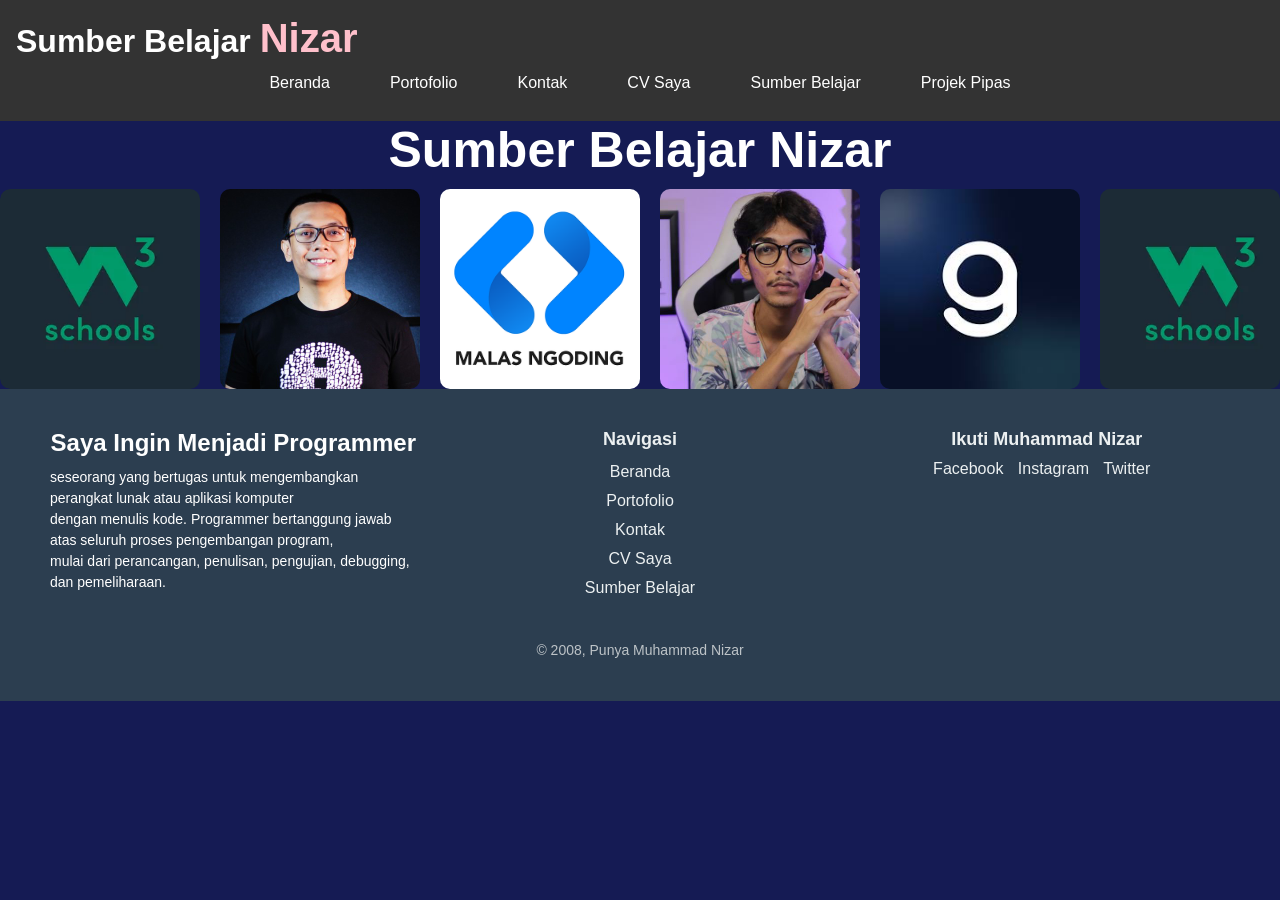
<file: belajar.html>
<!DOCTYPE html>
<html lang="en">
<head>
    <meta charset="UTF-8">
    <meta name="viewport" content="width=device-width, initial-scale=1.0">
    <link rel="stylesheet" href="css.css">
    <title>Potofolio Nizar</title>
</head>
<header>
  <h1>
    Sumber Belajar <span>Nizar<span>
  </h1>
    <nav>
        <ul>
            <li><a href="index.html">Beranda</a></li>
            <li><a href="portofolio.html">Portofolio</a></li>
            <li><a href="kontak.html">Kontak</a></li>
            <li><a href="tambahan.html">CV Saya</a> </li>
            <li><a href="belajar.html">Sumber Belajar</a></li>
            <li><a href="pipas.html">Projek Pipas</a></li>
        </ul>
    </nav>
</header>
<body>
  <main1>
    <h2 style="text-align: center; font-size: 50px;">
      Sumber Belajar Nizar
    </h2>
    <div class="sumbel">
      <div class="sumbel-wrapper">
        <img src="w3sc.webp" alt="Image 1">
        <img src="sandhi.jpeg" alt="Image 2">
        <img src="mlscd.webp" alt="Image 3">
        <img src="dea.jpg" alt="Image 4">
        <img src="dcdng.jpeg" alt="Image 5">

        <img src="w3sc.webp" alt="Image 1">
        <img src="sandhi.jpeg" alt="Image 2">
        <img src="mlscd.webp" alt="Image 3">
        <img src="dea.jpg" alt="Image 4">
        <img src="dcdng.jpeg" alt="Image 5">

        <img src="w3sc.webp" alt="Image 1">
        <img src="sandhi.jpeg" alt="Image 2">
        <img src="mlscd.webp" alt="Image 3">
        <img src="dea.jpg" alt="Image 4">
        <img src="dcdng.jpeg" alt="Image 5">
      </div>
    </div>
  </main1>

    <footer>
        <div class="footer-container">
          <div class="footer-logo">
            <h3>Saya Ingin Menjadi Programmer</h3>
            <p style="text-align: left;">
                seseorang yang bertugas untuk mengembangkan perangkat lunak atau aplikasi komputer</br>
                dengan menulis kode. Programmer bertanggung jawab atas seluruh proses pengembangan program,</br>
                mulai dari perancangan, penulisan, pengujian, debugging, dan pemeliharaan.
            </p>
          </div>
    
          <div class="footer-nav">
            <h4>Navigasi</h4>
            <ul>
                <li><a href="utama.html">Beranda</a></li>
                <li><a href="portofolio.html">Portofolio</a></li>
                <li><a href="kontak.html">Kontak</a></li>
                <li><a href="tambahan.html">CV Saya</a></li>
                <li><a href="belajar.html">Sumber Belajar</a></li>
            </ul>
          </div>
    
          <div class="footer-social">
            <h4>Ikuti Muhammad Nizar</h4>
            <div>
              <a href="belum di isi">Facebook</a>
              <a href="https://www.instagram.com/n22zvrr/">Instagram</a>
              <a href="belum di isi">Twitter</a>
            </div>
          </div>
        </div>
    
        <div class="footer-bottom">
          <p style="text-align: center;">&copy; 2008, Punya Muhammad Nizar</p>
        </div>
      </footer>
</body>
</html>
</file>
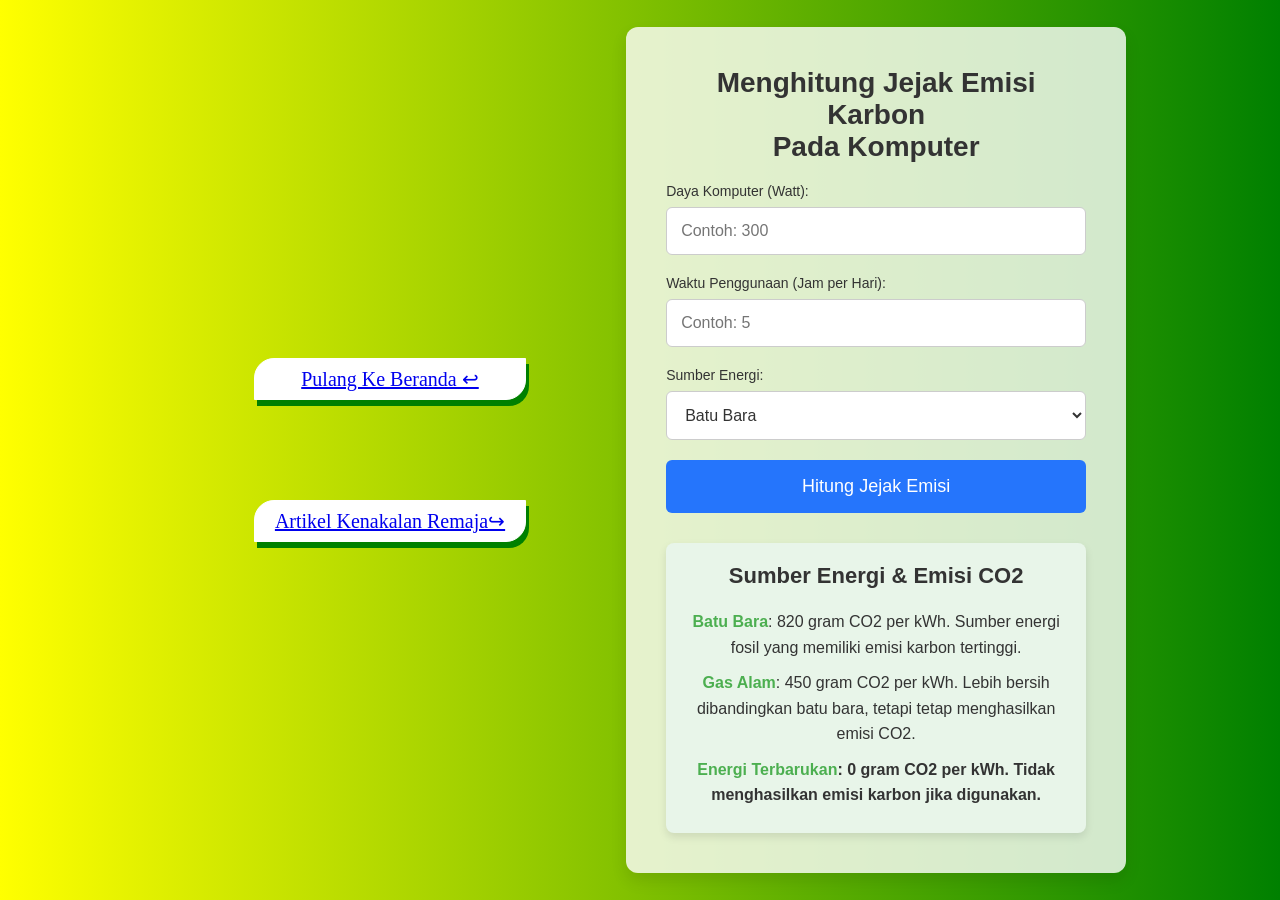
<file: pipas.html>
<!DOCTYPE html>
<html lang="id">
<head>
    <meta charset="UTF-8">
    <meta name="viewport" content="width=device-width, initial-scale=1.0">
    <title>Kalkulator Jejak Emisi Karbon Komputer</title>
    <link rel="stylesheet" href="pipas.css">
</head>
<body>
    <header>
        <div class="button">
            <p style="font-family: Georgia; text-align: center; font-size: 20px;"><a href="index.html">Pulang Ke Beranda ↩</a></p>
        </div>
        <div class="button">
            <p style="font-family: Georgia; text-align: center; font-size: 20px;"><a href="pipasartikel.html">Artikel Kenakalan Remaja↪</a></p>
        </div>
    </header>
    <div class="container">
        <h1>Menghitung Jejak Emisi Karbon</br>Pada Komputer</h1>

        <form id="carbonForm">
            <div class="input-group">
                <label for="powerUsage">Daya Komputer (Watt):</label>
                <input type="number" id="powerUsage" placeholder="Contoh: 300" required>
            </div>

            <div class="input-group">
                <label for="hours">Waktu Penggunaan (Jam per Hari):</label>
                <input type="number" id="hours" placeholder="Contoh: 5" required>
            </div>

            <div class="input-group">
                <label for="energySource">Sumber Energi:</label>
                <select id="energySource">
                    <option value="coal">Batu Bara</option>
                    <option value="naturalGas">Gas Alam</option>
                    <option value="renewable">Energi Terbarukan</option>
                </select>
            </div>

            <button type="submit">Hitung Jejak Emisi</button>
        </form>

        <div id="result" class="result">
            <h3>Hasil Jejak Emisi Karbon:</h3>
            <p id="carbonOutput"></p>
        </div>

        <div id="co2Info" class="co2-info">
            <h2>Sumber Energi & Emisi CO2</h2>
            <ul>
                <li><strong>Batu Bara</strong>: 820 gram CO2 per kWh. Sumber energi fosil yang memiliki emisi karbon tertinggi.</li>
                <li><strong>Gas Alam</strong>: 450 gram CO2 per kWh. Lebih bersih dibandingkan batu bara, tetapi tetap menghasilkan emisi CO2.</li>
                <strong><li><strong>Energi Terbarukan</strong>: 0 gram CO2 per kWh. Tidak menghasilkan emisi karbon jika digunakan.</li>
            </ul>
        </div>
    </div>

    <script src="pipas.js"></script>
</body>
</html>
</file>
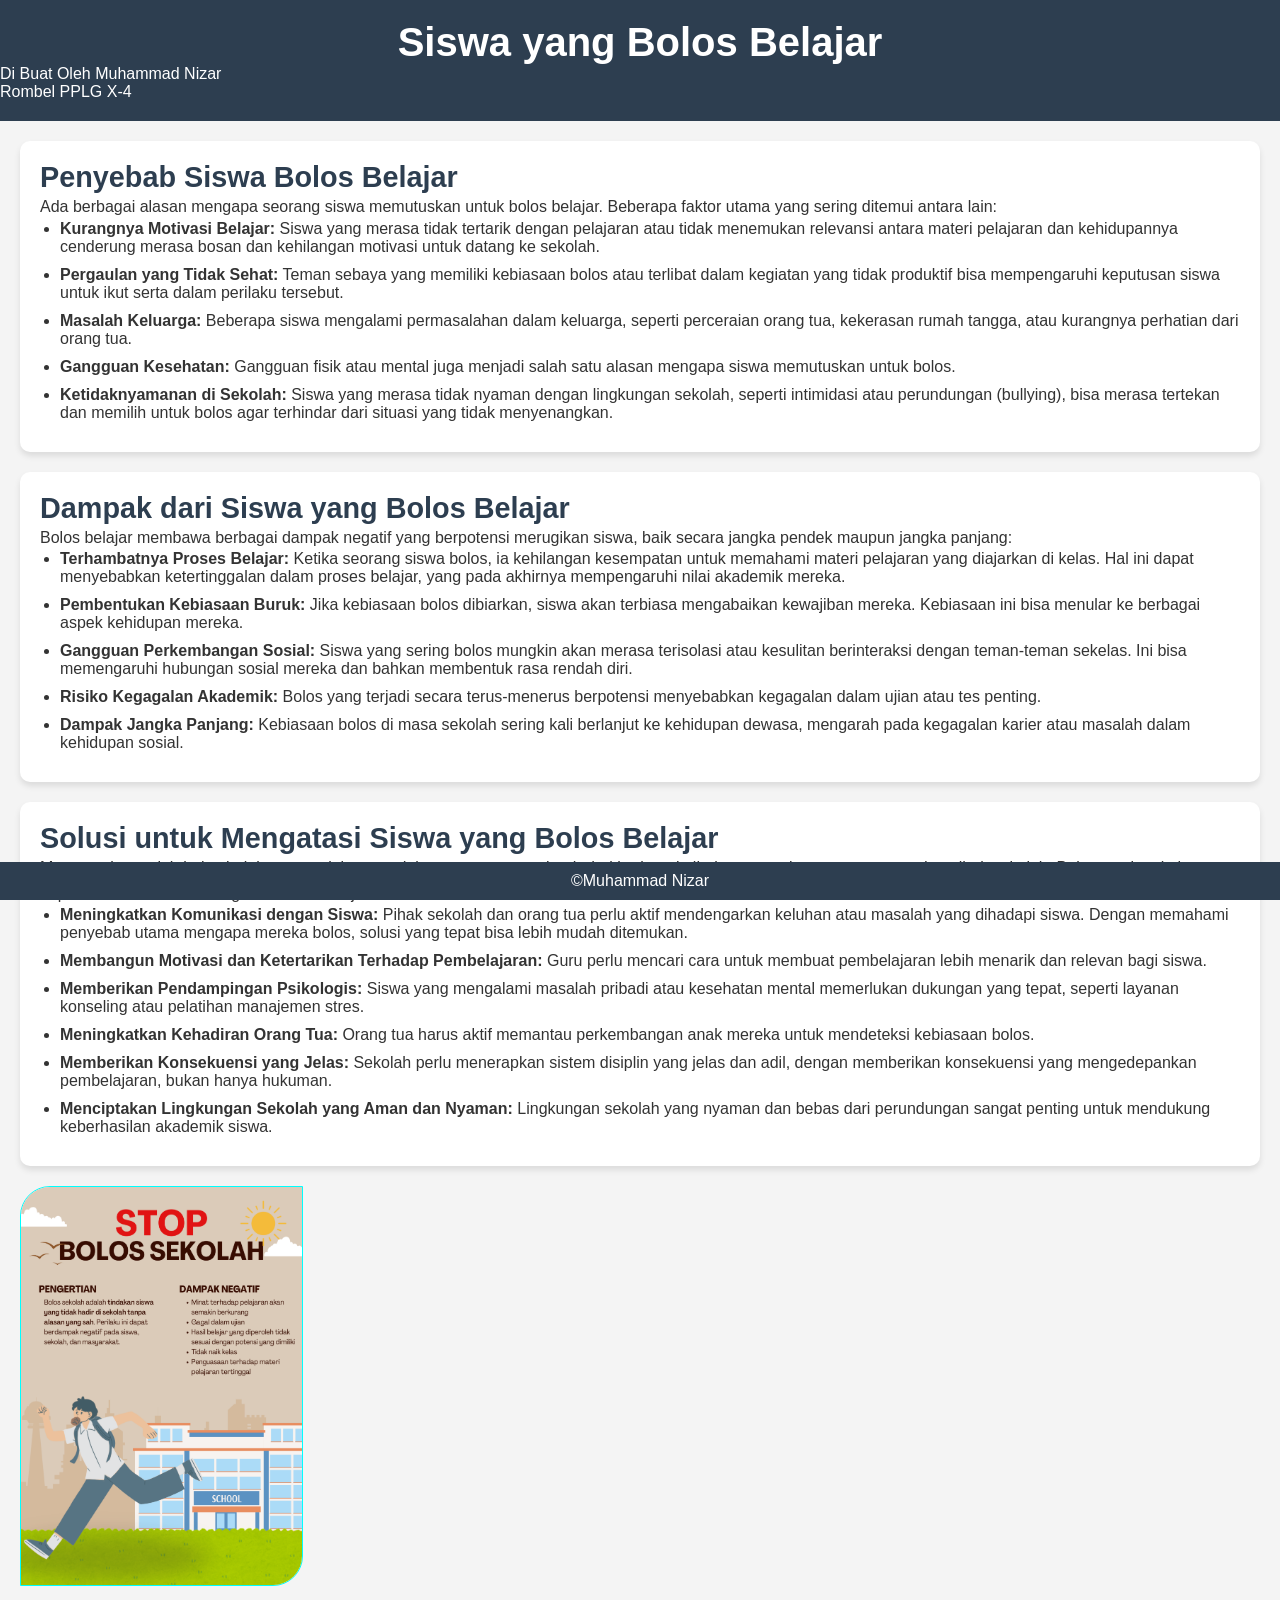
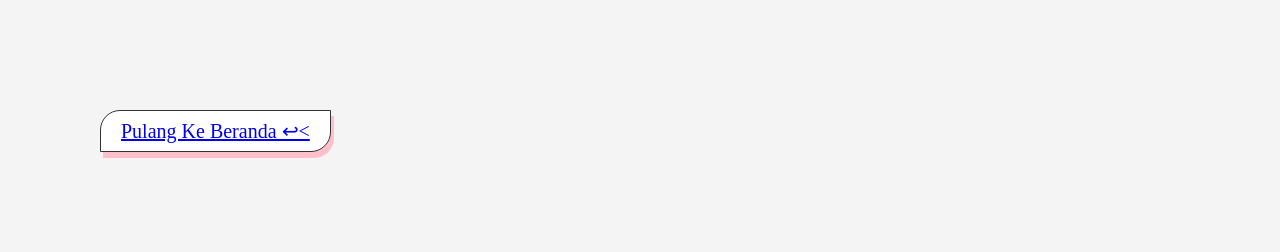
<file: pipasartikel.html>
<!DOCTYPE html>
<html lang="id">
<head>
    <meta charset="UTF-8">
    <meta name="viewport" content="width=device-width, initial-scale=1.0">
    <title>Artikel Kenakalan Remaja</title>
    <link rel="stylesheet" href="pipasartikel.css">
</head>
<body>
    <header>
        <h1>Siswa yang Bolos Belajar</h1>
        <p style="text-align: left;">Di Buat Oleh Muhammad Nizar</br>
        Rombel PPLG X-4</p>
    </header>

    <main>
        <section class="card">
            <h2>Penyebab Siswa Bolos Belajar</h2>
            <p>
                Ada berbagai alasan mengapa seorang siswa memutuskan untuk bolos belajar. Beberapa faktor utama yang sering ditemui antara lain:
            </p>
            <ul>
                <li><strong>Kurangnya Motivasi Belajar:</strong> Siswa yang merasa tidak tertarik dengan pelajaran atau tidak menemukan relevansi antara materi pelajaran dan kehidupannya cenderung merasa bosan dan kehilangan motivasi untuk datang ke sekolah.</li>
                <li><strong>Pergaulan yang Tidak Sehat:</strong> Teman sebaya yang memiliki kebiasaan bolos atau terlibat dalam kegiatan yang tidak produktif bisa mempengaruhi keputusan siswa untuk ikut serta dalam perilaku tersebut.</li>
                <li><strong>Masalah Keluarga:</strong> Beberapa siswa mengalami permasalahan dalam keluarga, seperti perceraian orang tua, kekerasan rumah tangga, atau kurangnya perhatian dari orang tua.</li>
                <li><strong>Gangguan Kesehatan:</strong> Gangguan fisik atau mental juga menjadi salah satu alasan mengapa siswa memutuskan untuk bolos.</li>
                <li><strong>Ketidaknyamanan di Sekolah:</strong> Siswa yang merasa tidak nyaman dengan lingkungan sekolah, seperti intimidasi atau perundungan (bullying), bisa merasa tertekan dan memilih untuk bolos agar terhindar dari situasi yang tidak menyenangkan.</li>
            </ul>
        </section>

        <section class="card">
            <h2>Dampak dari Siswa yang Bolos Belajar</h2>
            <p>
                Bolos belajar membawa berbagai dampak negatif yang berpotensi merugikan siswa, baik secara jangka pendek maupun jangka panjang:
            </p>
            <ul>
                <li><strong>Terhambatnya Proses Belajar:</strong> Ketika seorang siswa bolos, ia kehilangan kesempatan untuk memahami materi pelajaran yang diajarkan di kelas. Hal ini dapat menyebabkan ketertinggalan dalam proses belajar, yang pada akhirnya mempengaruhi nilai akademik mereka.</li>
                <li><strong>Pembentukan Kebiasaan Buruk:</strong> Jika kebiasaan bolos dibiarkan, siswa akan terbiasa mengabaikan kewajiban mereka. Kebiasaan ini bisa menular ke berbagai aspek kehidupan mereka.</li>
                <li><strong>Gangguan Perkembangan Sosial:</strong> Siswa yang sering bolos mungkin akan merasa terisolasi atau kesulitan berinteraksi dengan teman-teman sekelas. Ini bisa memengaruhi hubungan sosial mereka dan bahkan membentuk rasa rendah diri.</li>
                <li><strong>Risiko Kegagalan Akademik:</strong> Bolos yang terjadi secara terus-menerus berpotensi menyebabkan kegagalan dalam ujian atau tes penting.</li>
                <li><strong>Dampak Jangka Panjang:</strong> Kebiasaan bolos di masa sekolah sering kali berlanjut ke kehidupan dewasa, mengarah pada kegagalan karier atau masalah dalam kehidupan sosial.</li>
            </ul>
        </section>

        <section class="card">
            <h2>Solusi untuk Mengatasi Siswa yang Bolos Belajar</h2>
            <p>
                Mengatasi masalah bolos belajar memerlukan pendekatan yang menyeluruh dari berbagai pihak, termasuk orang tua, guru, dan pihak sekolah. Beberapa langkah yang dapat dilakukan untuk mengatasi bolos belajar antara lain:
            </p>
            <ul>
                <li><strong>Meningkatkan Komunikasi dengan Siswa:</strong> Pihak sekolah dan orang tua perlu aktif mendengarkan keluhan atau masalah yang dihadapi siswa. Dengan memahami penyebab utama mengapa mereka bolos, solusi yang tepat bisa lebih mudah ditemukan.</li>
                <li><strong>Membangun Motivasi dan Ketertarikan Terhadap Pembelajaran:</strong> Guru perlu mencari cara untuk membuat pembelajaran lebih menarik dan relevan bagi siswa.</li>
                <li><strong>Memberikan Pendampingan Psikologis:</strong> Siswa yang mengalami masalah pribadi atau kesehatan mental memerlukan dukungan yang tepat, seperti layanan konseling atau pelatihan manajemen stres.</li>
                <li><strong>Meningkatkan Kehadiran Orang Tua:</strong> Orang tua harus aktif memantau perkembangan anak mereka untuk mendeteksi kebiasaan bolos.</li>
                <li><strong>Memberikan Konsekuensi yang Jelas:</strong> Sekolah perlu menerapkan sistem disiplin yang jelas dan adil, dengan memberikan konsekuensi yang mengedepankan pembelajaran, bukan hanya hukuman.</li>
                <li><strong>Menciptakan Lingkungan Sekolah yang Aman dan Nyaman:</strong> Lingkungan sekolah yang nyaman dan bebas dari perundungan sangat penting untuk mendukung keberhasilan akademik siswa.</li>
            </ul>
        </section>

    <div class="grafis">
        <img src="Stop Bolos Sekolah Meninggalkan Pelajaran.png" style="
        height: 400px;
        width: auto;
        border-radius: 30px 0px 30px 0px;
        border: 1px solid cyan;
        transition: transform 0.3s;
        ">
    </div>
    </main>

    <div class="button">
        <p style="font-family: Georgia; text-align: center; font-size: 20px;"><a href="index.html">Pulang Ke Beranda ↩<</a></p>
    </div>

    <footer>
        <p>&copy;Muhammad Nizar</p>
    </footer>
</body>
</html>
</file>
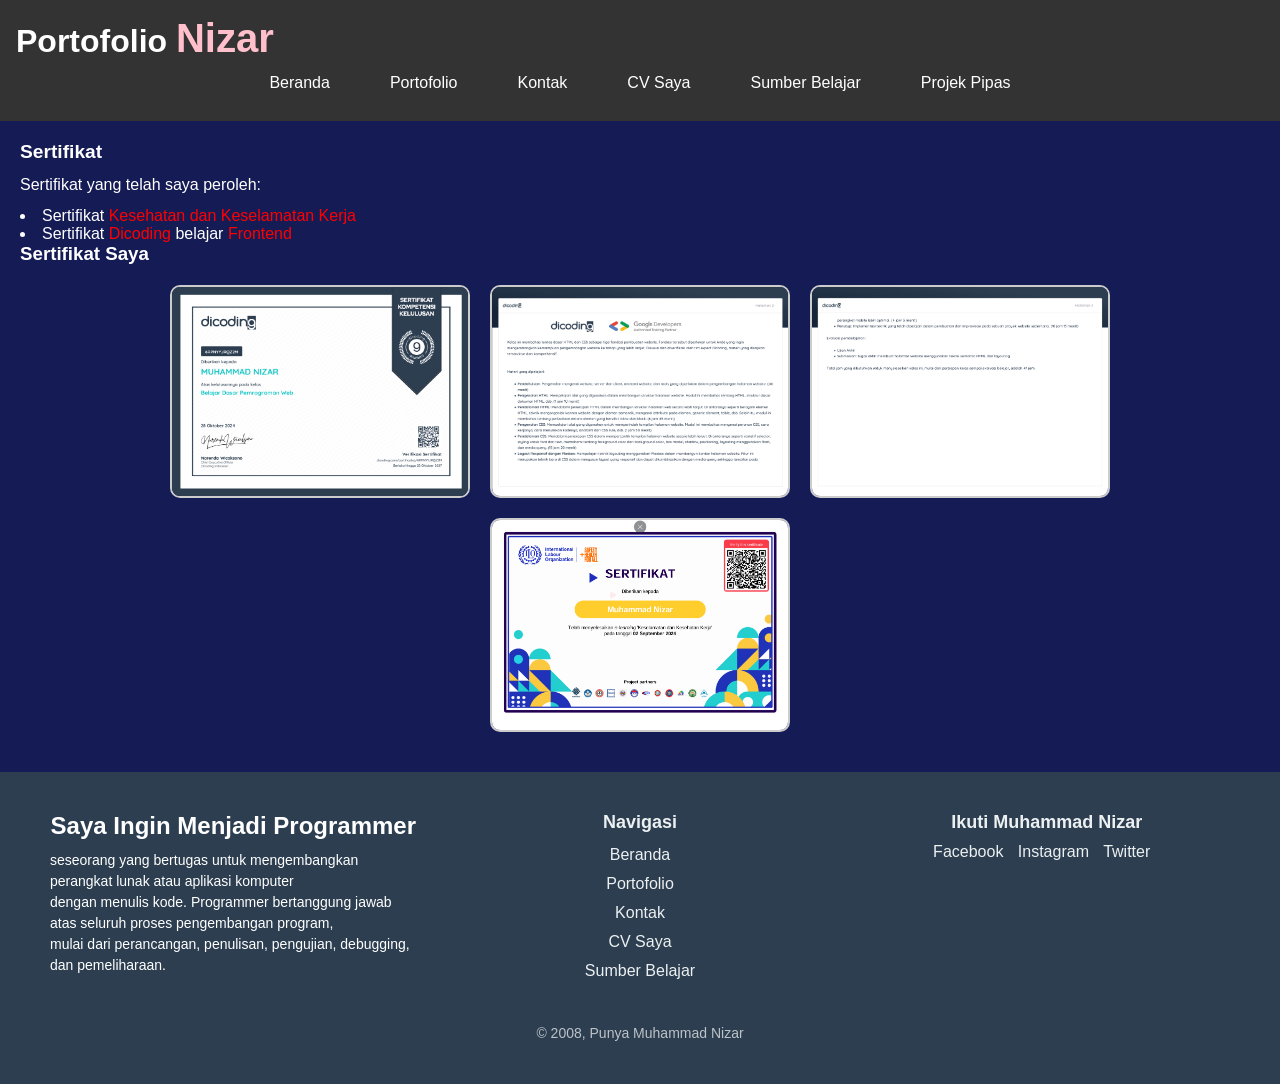
<file: portofolio.html>
<!DOCTYPE html>
<html lang="id">
<head>
    <meta charset="UTF-8">
    <meta name="viewport" content="width=device-width, initial-scale=1.0">
    <title>Portofolio Nizar</title>
    <link rel="stylesheet" href="css.css">
</head>
<body>
    <header>
        <h1>
          Portofolio <span>Nizar</span>
        </h1>
        <nav>
            <ul>
                <li><a href="index.html">Beranda</a></li>
                <li><a href="portfolio.html">Portofolio</a></li>
                <li><a href="kontak.html">Kontak</a></li>
                <li><a href="tambahan.html">CV Saya</a> </li>
                <li><a href="belajar.html">Sumber Belajar</a></li>
                <li><a href="pipas.html">Projek Pipas</a></li>
            </ul>
        </nav>
    </header>

    <main>
        <section>
            <h2>Sertifikat</h2>
            <p>Sertifikat yang telah saya peroleh:</p>
            <ul1 style="color: white;">
                <li>Sertifikat <span3>Kesehatan dan Keselamatan Kerja</span3></li>
                <li>Sertifikat <span3>Dicoding</span3> belajar <span3>Frontend</span3></li>
            </ul1>

            <h3>Sertifikat Saya</h3>
            <div class="certificate-gallery">
                <img src="Cuplikan layar 2024-11-20 110841.png" alt="Sertifikat 1" class="certificate">
                <img src="Cuplikan layar 2024-11-20 110910.png" alt="Sertifikat 2" class="certificate">
                <img src="Cuplikan layar 2024-11-20 110955.png" alt="Sertifikat 3" class="certificate">
                <img src="Cuplikan layar 2024-12-01 074526.png" alt="Sertifikat 4" class="certificate">
            </div>
        </section>
    </main>

    <footer>
        <div class="footer-container">
          <div class="footer-logo">
            <h3>Saya Ingin Menjadi Programmer</h3>
            <p style="text-align: left;">
                seseorang yang bertugas untuk mengembangkan perangkat lunak atau aplikasi komputer</br>
                dengan menulis kode. Programmer bertanggung jawab atas seluruh proses pengembangan program,</br>
                mulai dari perancangan, penulisan, pengujian, debugging, dan pemeliharaan.
            </p>
          </div>
    
          <div class="footer-nav">
            <h4>Navigasi</h4>
            <ul>
                <li><a href="index.html">Beranda</a></li>
                <li><a href="portofolio.html">Portofolio</a></li>
                <li><a href="kontak.html">Kontak</a></li>
                <li><a href="tambahan.html">CV Saya</a> </li>
                <li><a href="belajar.html">Sumber Belajar</a></li>
            </ul>
          </div>
    
          <div class="footer-social">
            <h4>Ikuti Muhammad Nizar</h4>
            <div>
              <a href="belum di isi">Facebook</a>
              <a href="https://www.instagram.com/n22zvrr/">Instagram</a>
              <a href="belum di isi">Twitter</a>
            </div>
          </div>
        </div>
    
        <div class="footer-bottom">
          <p style="text-align: center;">&copy; 2008, Punya Muhammad Nizar</p>
        </div>
      </footer>
</body>
</html>
</file>
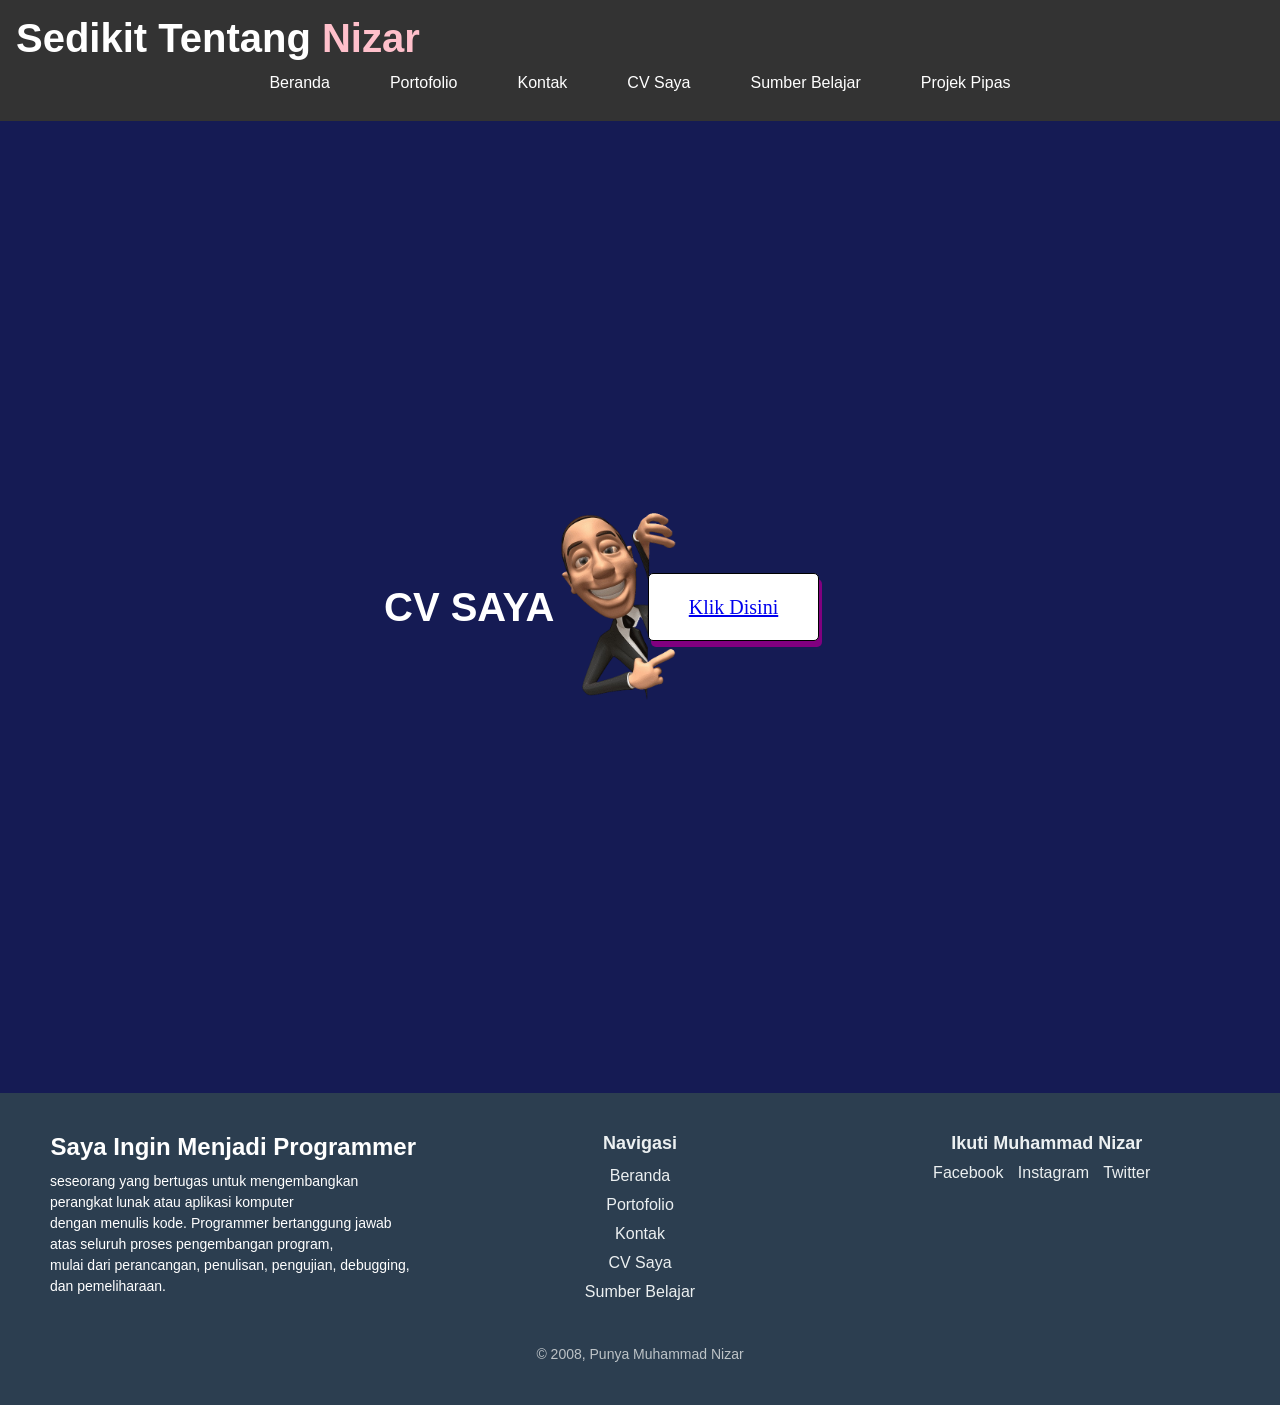
<file: tambahan.html>
<!DOCTYPE html>
<html lang="en">
<head>
    <meta charset="UTF-8">
    <meta name="viewport" content="width=device-width, initial-scale=1.0">
    <link rel="stylesheet" href="csske2.css">
    <link rel="stylesheet" href="css.css">
    <title>Portofolio Nizar</title>
</head>
<header>
  <h1 style="text-align: left;">
    Sedikit Tentang <span>Nizar</span>
  </h1>
    <nav>
        <ul>
            <li><a href="index.html">Beranda</a></li>
            <li><a href="portofolio.html">Portofolio</a></li>
            <li><a href="kontak.html">Kontak</a></li>
            <li><a href="tambahan.html">CV Saya</a> </li>
            <li><a href="belajar.html">Sumber Belajar</a></li>
            <li><a href="pipas.html">Projek Pipas</a></li>
        </ul>
    </nav>
</header>

<div class="cv">
  <h1 style="color: white;">
    CV SAYA
  </h1>
  <div class="grafis">
    <img src="grafisorang.png" style="height: 200px;">
  </div>
  <div class="button">
    <p style="font-family: Georgia; text-align: center; font-size: 20px;"><a href="CVNizar.png">Klik Disini</a></p>
  </div>
</div>

<body>
    <footer>
        <div class="footer-container">
          <div class="footer-logo">
            <h3>Saya Ingin Menjadi Programmer</h3>
            <p style="text-align: left;">
                seseorang yang bertugas untuk mengembangkan perangkat lunak atau aplikasi komputer</br>
                dengan menulis kode. Programmer bertanggung jawab atas seluruh proses pengembangan program,</br>
                mulai dari perancangan, penulisan, pengujian, debugging, dan pemeliharaan.
            </p>
          </div>

          <div class="footer-nav">
            <h4>Navigasi</h4>
            <ul>
                <li><a href="index.html">Beranda</a></li>
                <li><a href="portofolio.html">Portofolio</a></li>
                <li><a href="kontak.html">Kontak</a></li>
                <li><a href="tambahan.html">CV Saya</a> </li>
                <li><a href="belajar.html">Sumber Belajar</a></li>
            </ul>
          </div>
    
          <div class="footer-social">
            <h4>Ikuti Muhammad Nizar</h4>
            <div>
              <a href="belum di isi">Facebook</a>
              <a href="https://www.instagram.com/n22zvrr/">Instagram</a>
              <a href="belum di isi">Twitter</a>
            </div>
          </div>
        </div>
    
        <div class="footer-bottom">
          <p style="text-align: center;">&copy; 2008, Punya Muhammad Nizar</p>
        </div>
      </footer>
</body>
</html>
</file>
<file: css.css>
body {
    font-family: Arial, sans-serif;
    margin: 0;
    padding: 0;
    height: 100%;
    animation: fadeIn 2s ease-in-out forwards;
    background-color: #151b54;
    scroll-behavior: smooth;
}

p, h2, h3 {
  color: white;
}

span1 {
    color: pink;
    text-decoration: solid;
    font-size: 40px;
}

span2 {
  color:pink;
  font-size: 20px;
}

span3 {
  color: red;
}

.atasan {
    display: flex;
    align-items: center;
    justify-content: center;
}

.container {
    margin-right: 20px;
}

.jumbotron {
    background-color: #f8f9fa;
    padding: 2rem 1rem;
    margin-bottom: 2rem;
    border-radius: 0.3rem;
    text-align: center;
}

.jumbotron h1 {
    font-size: 2rem;
    margin-bottom: 0.5rem;
    color:#333;
    text-align: center;
}

.jumbotron {
    background-image: url("i_redd.it 90ekftm1ltgy.gif");
    background-size: cover;
    background-position: center; 
    color: white; 
    height: 400px;
}

.jumbotron-img {
    max-width: 100%;
    height: auto;
    border-radius: 0.3rem;
    margin-bottom: 1rem;
}

.tulisan {
    background: #778899;
    padding: 10px;
    border-radius: 8px;
    box-shadow: 0 4px 10px rgba(0, 0, 0, 0.1);
    transition: transform 0.3s;
    margin: 20px;
    width: 350px;
    margin-left: 35%;
  }
  
  .tulisan:hover {
    transform: scale(1.02);
  }
  
  .tulisan h2 {
    font-size: 1.2em; 
    color: #333;
    text-align: center;
    text-shadow: 1px 1px 2px rgba(0, 0, 0, 0.2);
    transition: color 0.3s;
  }
  
  .tulisan h2:hover {
    color: #007BFF; 
  }
  
  .tulisan p {
    font-size: 0.8em;
    line-height: 1.6;
    text-align: center;
    transition: color 0.3s;
  }

header {
    background-color: #333;
    color: white;
    padding: 1rem;
    position: sticky;
    top: 0;
    z-index: 1000;
}

header h1 {
    margin: 0;
}

main {
    padding: 20px;
}

span {
    color: pink;
    font-size: 40px;
}

body, ul {
    margin: 0;
    padding: 0;
}

nav ul {
    list-style-type: none;
    display: flex; 
    justify-content: center; 
}

nav ul li {
    margin: 0 15px; 
    position: relative; 
}

nav ul li a {
    color: white; 
    text-decoration: none;
    padding: 10px 15px;
    transition: color 0.3s;
}

nav ul li a:hover {
    color: pink; 
}

nav ul li a::after {
    content: '';
    display: block;
    height: 2px;
    width: 0;
    background: pink; 
    transition: width 0.3s; 
    position: absolute;
    left: 50%;
    bottom: -5px;
    transform: translateX(-50%);
}

nav ul li a:hover::after {
    width: 100%; 
}

.card-container {
    display: grid;
    grid-template-columns: repeat(2, 1fr);
    gap: 20px;
    max-width: 900px;
    margin: auto; 
}

.card-container ul , p , h2 {
    text-align: left;
}

.card {
    background-color: #778899;
    border-radius: 5px 50px 5px 50px;
    box-shadow: 0 4px 8px rgba(0, 0, 0, 0.1);
    padding: 20px;
    transition: transform 0.3s, box-shadow 0.3s;
    text-align: center;
}

.card:hover {
    transform: translateY(-5px);
    box-shadow: 0 8px 16px rgba(0, 0, 0, 0.2);
}

.card img {
    width: 100%;
    height: auto;
    border-radius: 4px;
}

h2 {
    font-size: 1.2em; 
    margin-bottom: 10px;
}

p, ul {
    font-size: 1em;
    line-height: 1.5;
    margin: 10px 0;
}

.certificate-gallery {
    display: flex;
    flex-wrap: wrap;
    justify-content: center;
    gap: 20px; 
    margin: 20px;
}

.certificate {
    width: 300px; 
    border: 2px solid #ccc;
    border-radius: 10px;
    transition: transform 0.3s;
}

.certificate:hover {
    transform: scale(1.05);
    border-color: #007BFF;
}

.jumbotron .container{
    margin-left: 450px;
}

.container {
    overflow: hidden;
    border-radius: 50%; 
    width: 300px;
    height: 300px; 
}

.unique-image {
    width: 100%;
    height: auto;
    transform: scale(1); 
    transition: transform 0.5s, filter 0.5s; 
    filter: grayscale(100%);
}

.unique-image:hover {
    transform: scale(1.5);
    filter: grayscale(0%);
}

#efek img {  
    -moz-transition: all .15s ease-in-out;  
    -ms-transition: all .8s ease-in-out;  
    -o-transition: all .8s ease-in-out;  
    -webkit-transition: all .8s ease-in-out;  
    transition: all .8s ease-in-out;  
}

#efek img:hover {  
    -moz-transform: scale(2) rotate(720deg);
    -webkit-transform: scale(2) rotate(720deg);  
    transform: scale(2) rotate(720deg);  
}  

#efek .logo {  
    -moz-transition: all .15s ease-in-out;  
    -ms-transition: all .8s ease-in-out;  
    -o-transition: all .8s ease-in-out;  
    -webkit-transition: all .8s ease-in-out;  
    transition: all .8s ease-in-out;  
}  

#efek .logo:hover {  
    -moz-transform: scale(2) rotate(720deg); 
    -webkit-transform: scale(2) rotate(720deg);  
    transform: scale(2) rotate(720deg);  
}  

* {
  margin: 0;
  padding: 0;
  box-sizing: border-box;
}

body {
  font-family: Arial, sans-serif;
}

footer {
  background-color: #2c3e50;
  color: #ecf0f1;
  padding: 30px 0;
  text-align: center;
}

.footer-container {
  max-width: 1200px;
  margin: 0 auto;
  display: flex;
  justify-content: space-between;
  align-items: flex-start;
  flex-wrap: wrap;
  gap: 20px;
}

.footer-logo,
.footer-nav,
.footer-social {
  flex: 1;
  padding: 10px;
  min-width: 250px;
}

.footer-logo h3 {
  font-size: 24px;
  margin-bottom: 10px;
}

.footer-logo p {
  font-size: 14px;
  text-align: center;
}

.footer-nav h4,
.footer-social h4 {
  font-size: 18px;
  margin-bottom: 10px;
}

.footer-nav ul {
  list-style-type: none;
  padding: 0;
}

.footer-nav ul li {
  margin: 5px 0;
}

.footer-nav ul li a {
  color: #ecf0f1;
  text-decoration: none;
}

.footer-social a {
  color: #ecf0f1;
  text-decoration: none;
  margin-right: 10px;
}

.footer-social a:hover {
  text-decoration: underline;
}

.footer-bottom {
  margin-top: 20px;
  font-size: 14px;
}

.footer-bottom p {
  color: #bdc3c7;
}

.social-icons i {
  color: pink;
  font-size: 30px;
  margin-right: 50%;
}

@media (max-width: 600px) {
  .social-icons i {
      font-size: 20px;
  }
}

@media (max-width: 768px) {
  .footer-container {
    flex-direction: column;
    text-align: center;
  }

  .footer-logo,
  .footer-nav,
  .footer-social {
    flex: 1 0 100%;
  }
}

 @keyframes fadeIn {
  0% {
      opacity: 0;
  }
  100% {
      opacity: 1;
  }
}

html {
  height: 100%;
}

iframe {
  margin: 25%;
  border-radius: 10px 10px 10px 10px;
  margin-top: 20px;
}

    .sumbel {
      display: flex;              
      overflow: hidden;            
      width: 100%; 
      border-radius: 10px 10px 10px 10px;              
    }

    .sumbel img {
      width: 200px;              
      height: auto;              
      margin-right: 20px;  
      border-radius:10px 10px 10px 10px ;        
    }

    .sumbel-wrapper {
      display: flex;             
      animation: scroll 30s linear infinite; 
    }

    @keyframes scroll {
      0% {
        transform: translateX(0);
      }
      100% {
        transform: translateX(-100%); 
      }
    }
</file>
<file: pipas.css>
* {
    margin: 0;
    padding: 0;
    box-sizing: border-box;
}

body {
    font-family: 'Segoe UI', Tahoma, Geneva, Verdana, sans-serif;
    background: linear-gradient(90deg, yellow, green);
    color: #fff;
    height: 100vh;
    display: flex;
    justify-content: center;
    align-items: center;
    margin: 0;
}

.button {
    text-align: center;
    background-color: white;
    border: none;
    border-radius: 20px 0px ;
    text-decoration: none;
    transition: background-color 0.3s, transform 0.3s;
    border: 1px solid;
    padding: 8px 20px;
    box-shadow: 3px 6px green;
    font-family: sans-serif;
    margin: 100px;
}

.button:hover {
    background-color: green;
    transform: translateY(-1px);
    border: 1px solid;
    padding: 8px 20px;
    box-shadow: 3px 6px white;
}

.container {
    background-color: rgba(255, 255, 255, 0.8);
    padding: 40px;
    border-radius: 12px;
    box-shadow: 0 8px 16px rgba(0, 0, 0, 0.1);
    width: 100%;
    max-width: 500px;
    text-align: center;
    transition: transform 0.3s ease, opacity 0.3s ease;
}

.container:hover {
    transform: scale(1.05);
    opacity: 0.95;
}

h1 {
    font-size: 28px;
    font-weight: 700;
    margin-bottom: 20px;
    color: #333;
}

.input-group {
    margin-bottom: 20px;
    text-align: left;
}

label {
    display: block;
    font-size: 14px;
    font-weight: 500;
    color: #333;
    margin-bottom: 8px;
}

input, select {
    width: 100%;
    padding: 14px;
    font-size: 16px;
    border: 1px solid #ccc;
    border-radius: 6px;
    background-color: #fff;
    color: #333;
    transition: border-color 0.3s ease;
}

input:focus, select:focus {
    border-color: #2575fc;
    outline: none;
}

button {
    width: 100%;
    padding: 16px;
    background-color: #2575fc;
    color: white;
    font-size: 18px;
    border: none;
    border-radius: 6px;
    cursor: pointer;
    transition: background-color 0.3s ease, transform 0.2s ease;
}

button:hover {
    background-color: #4f9af2;
    transform: translateY(-2px);
}

.result {
    margin-top: 20px;
    display: none;
    padding: 20px;
    background-color: #e0f7fa;
    border-radius: 6px;
    box-shadow: 0 4px 8px rgba(0, 0, 0, 0.1);
}

.result h3 {
    font-size: 20px;
    font-weight: 600;
    color: #333;
    margin-bottom: 10px;
}

.result p {
    font-size: 22px;
    color: #00796b;
    font-weight: bold;
}

.co2-info {
    margin-top: 30px;
    padding: 20px;
    background-color: #e8f5e9;
    border-radius: 8px;
    box-shadow: 0 4px 8px rgba(0, 0, 0, 0.1);
}

.co2-info h2 {
    font-size: 22px;
    color: #333;
    font-weight: 600;
    margin-bottom: 15px;
}

.co2-info ul {
    list-style-type: none;
    padding-left: 0;
}

.co2-info li {
    font-size: 16px;
    line-height: 1.6;
    color: #333;
    padding: 5px 0;
}

.co2-info li strong {
    color: #4CAF50;
}

@media (max-width: 600px) {
    .container {
        width: 90%;
    }

    .co2-info {
        margin-top: 20px;
    }
}
</file>
<file: pipasartikel.css>
* {
    margin: 0;
    padding: 0;
    box-sizing: border-box;
}

body {
    font-family: 'Arial', sans-serif;
    background-color: #f4f4f4;
    color: #333;
}

header {
    background-color: #2d3e50;
    color: white;
    text-align: center;
    padding: 20px 0;
}

h1 {
    font-size: 2.5rem;
}

main {
    padding: 20px;
    display: flex;
    flex-direction: column;
    gap: 20px;
}

.card {
    background-color: white;
    padding: 20px;
    border-radius: 10px;
    box-shadow: 0 4px 6px rgba(0, 0, 0, 0.1);
}

.card h2 {
    font-size: 1.8rem;
    color: #2d3e50;
}

.card p {
    font-size: 1rem;
    line-height: 1.6;
}

.card ul {
    list-style-type: disc;
    margin-left: 20px;
}

.card li {
    margin-bottom: 10px;
}

.button {
    text-align: center;
    display: inline-block;
    background-color: white;
    border: none;
    border-radius: 20px 0px ;
    text-decoration: none;
    transition: background-color 0.3s, transform 0.3s;
    border: 1px solid;
    padding: 8px 20px;
    box-shadow: 3px 6px pink;
    font-family: sans-serif;
    margin: 100px;
    align-items: center;
}

.button:hover {
    background-color: pink;
    transform: translateY(-1px);
    border: 1px solid;
    padding: 8px 20px;
    box-shadow: 3px 6px white;
}

footer {
    background-color: #2d3e50;
    color: white;
    text-align: center;
    padding: 10px 0;
    position: fixed;
    width: 100%;
    bottom: 0;
}
</file>
<file: csske2.css>
body {
    font-family: Arial, sans-serif;
    justify-content: center;
    align-items: center;
    height: 100vh;
    background-color: #f4f4f4;
}

.cv {
    display: flex;
    align-items: center;
    margin: 30%;
}

h1 {
    text-align: right;
    font-size: 40px;
}

.button {
    text-align: center;
    display: inline-block;
    background-color: white;
    border: none;
    border-radius: 5px;
    text-decoration: none;
    transition: background-color 0.3s, transform 0.3s;
    border: 1px solid;
    padding: 8px 40px;
    box-shadow: 3px 6px purple;
    font-family: sans-serif;
    margin: -38px;
}

.button:hover {
    background-color: purple;
    transform: translateY(-1px);
    border: 1px solid;
    padding: 8px 40px;
    box-shadow: 3px 6px white;
}
</file>
